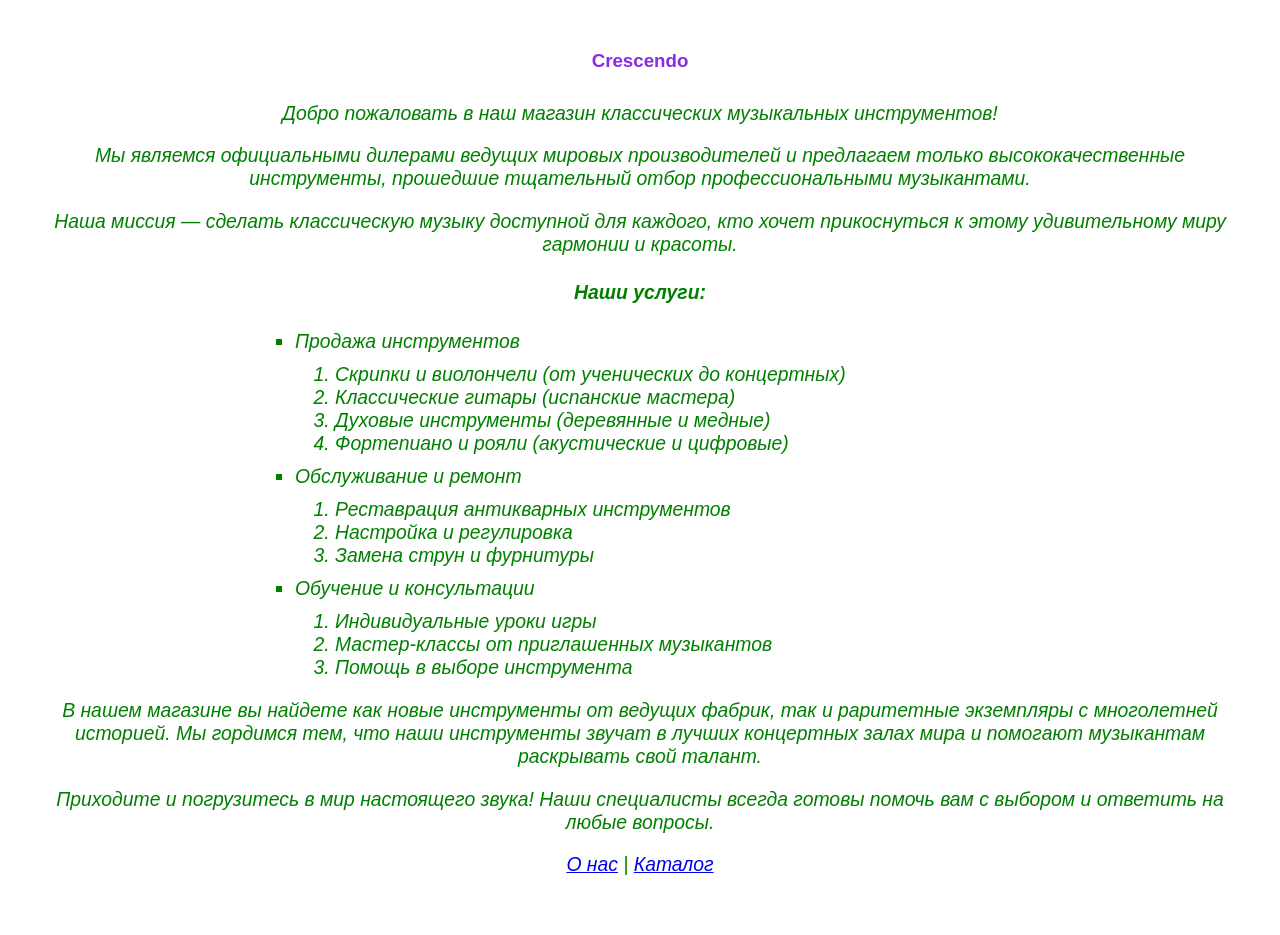
<file: index.html>
<!DOCTYPE html>
<html lang="ru">
<head>
    <meta charset="UTF-8">
    <meta name="viewport" content="width=device-width, initial-scale=1.0">
    <title>Главная - Магазин классических инструментов</title>
    <link rel="stylesheet" href="style.css">
</head>
<body>
    <h3><a href="index.html">Crescendo</a></h3>
    
    <div class="content">
        <p>Добро пожаловать в наш магазин классических музыкальных инструментов!</p>
        <p>Мы являемся официальными дилерами ведущих мировых производителей и предлагаем только высококачественные инструменты, прошедшие тщательный отбор профессиональными музыкантами.</p>
        <p>Наша миссия — сделать классическую музыку доступной для каждого, кто хочет прикоснуться к этому удивительному миру гармонии и красоты.</p>
        
        <h4>Наши услуги:</h4>
        <ul>
            <li>Продажа инструментов
                <ol>
                    <li>Скрипки и виолончели (от ученических до концертных)</li>
                    <li>Классические гитары (испанские мастера)</li>
                    <li>Духовые инструменты (деревянные и медные)</li>
                    <li>Фортепиано и рояли (акустические и цифровые)</li>
                </ol>
            </li>
            <li>Обслуживание и ремонт
                <ol>
                    <li>Реставрация антикварных инструментов</li>
                    <li>Настройка и регулировка</li>
                    <li>Замена струн и фурнитуры</li>
                </ol>
            </li>
            <li>Обучение и консультации
                <ol>
                    <li>Индивидуальные уроки игры</li>
                    <li>Мастер-классы от приглашенных музыкантов</li>
                    <li>Помощь в выборе инструмента</li>
                </ol>
            </li>
        </ul>
        
        <p>В нашем магазине вы найдете как новые инструменты от ведущих фабрик, так и раритетные экземпляры с многолетней историей. Мы гордимся тем, что наши инструменты звучат в лучших концертных залах мира и помогают музыкантам раскрывать свой талант.</p>
        <p>Приходите и погрузитесь в мир настоящего звука! Наши специалисты всегда готовы помочь вам с выбором и ответить на любые вопросы.</p>
        
        <p><a href="about.html">О нас</a> | <a href="Catalog.html">Каталог</a></p>
    </div>
</body>
</html>
</file>
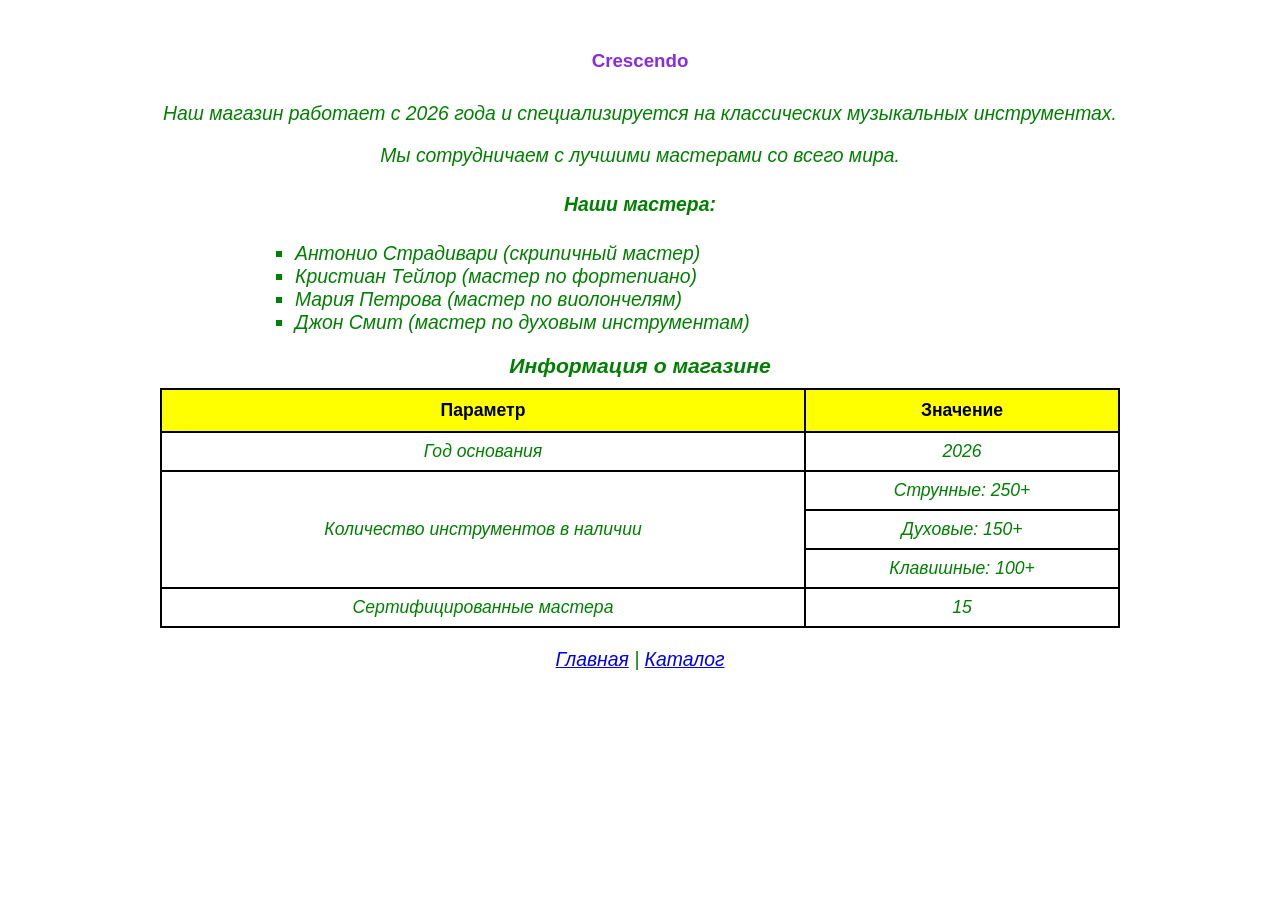
<file: about.html>
<!DOCTYPE html>
<html lang="ru">
<head>
    <meta charset="UTF-8">
    <meta name="viewport" content="width=device-width, initial-scale=1.0">
    <title>О нас - Магазин классических инструментов</title>
    <link rel="stylesheet" href="style.css">
</head>
<body>
    <h3><a href="index.html">Crescendo</a></h3>
    
    <div class="content">
        <p>Наш магазин работает с 2026 года и специализируется на классических музыкальных инструментах.</p>
        <p>Мы сотрудничаем с лучшими мастерами со всего мира.</p>
        
        <h4>Наши мастера:</h4>
        <ul>
            <li>Антонио Страдивари (скрипичный мастер)</li>
            <li>Кристиан Тейлор (мастер по фортепиано)</li>
            <li>Мария Петрова (мастер по виолончелям)</li>
            <li>Джон Смит (мастер по духовым инструментам)</li>
        </ul>

        <table>
            <caption>Информация о магазине</caption>
            <tr>
                <th>Параметр</th>
                <th>Значение</th>
            </tr>
            <tr>
                <td>Год основания</td>
                <td>2026</td>
            </tr>
            <tr>
                <td rowspan="3">Количество инструментов в наличии</td>
                <td>Струнные: 250+</td>
            </tr>
            <tr>
                <td>Духовые: 150+</td>
            </tr>
            <tr>
                <td>Клавишные: 100+</td>
            </tr>
            <tr>
                <td>Сертифицированные мастера</td>
                <td>15</td>
            </tr>
        </table>
        
        <p><a href="index.html">Главная</a> | <a href="Catalog.html">Каталог</a></p>
    </div>
</body>
</html>
</file>
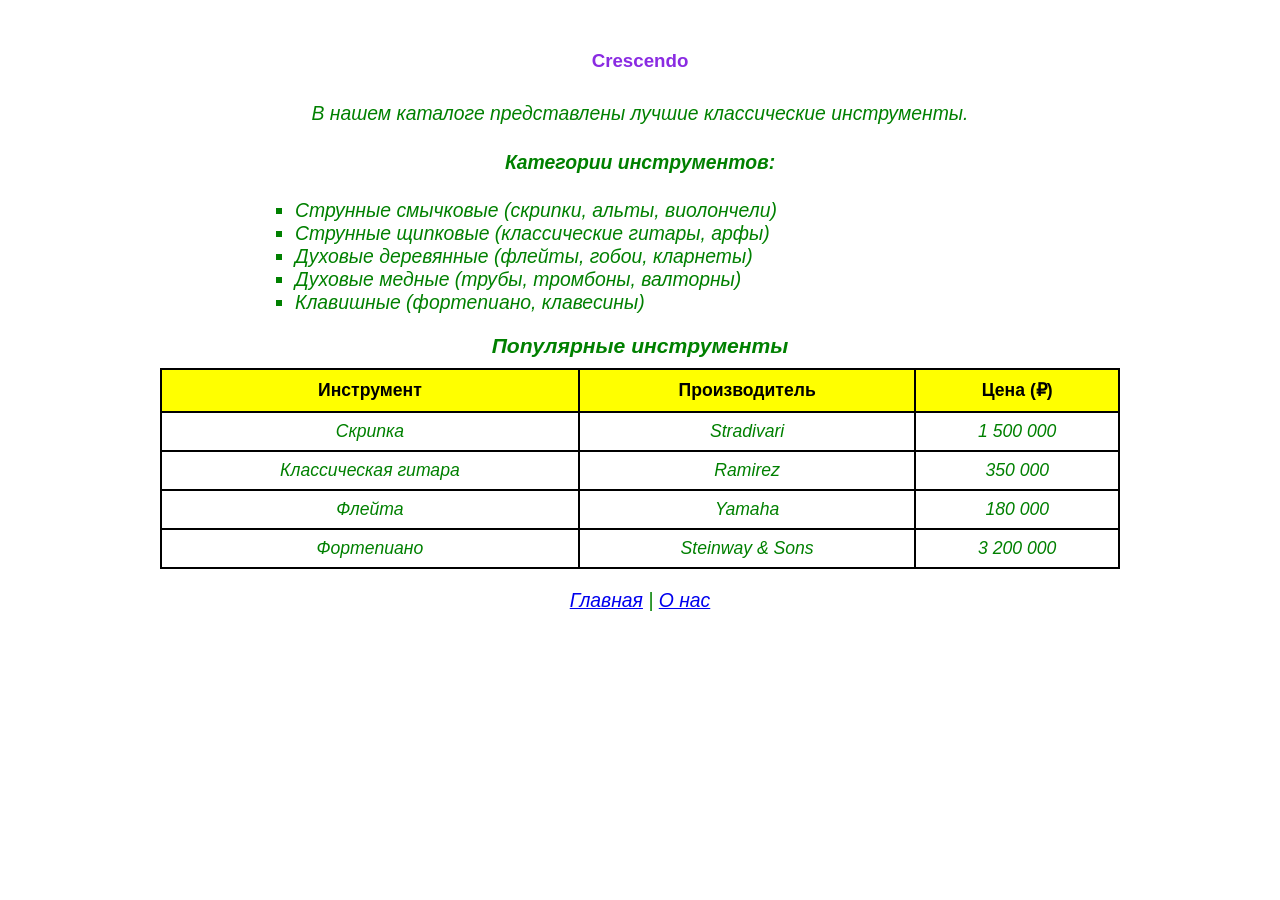
<file: Catalog.html>
<!DOCTYPE html>
<html lang="ru">
<head>
    <meta charset="UTF-8">
    <meta name="viewport" content="width=device-width, initial-scale=1.0">
    <title>Каталог - Магазин классических инструментов</title>
    <link rel="stylesheet" href="style.css">
</head>
<body>
    <h3><a href="index.html">Crescendo</a></h3>
    
    <div class="content">
        <p>В нашем каталоге представлены лучшие классические инструменты.</p>
        
        <h4>Категории инструментов:</h4>
        <ul>
            <li>Струнные смычковые (скрипки, альты, виолончели)</li>
            <li>Струнные щипковые (классические гитары, арфы)</li>
            <li>Духовые деревянные (флейты, гобои, кларнеты)</li>
            <li>Духовые медные (трубы, тромбоны, валторны)</li>
            <li>Клавишные (фортепиано, клавесины)</li>
        </ul>

        <table>
            <caption>Популярные инструменты</caption>
            <tr>
                <th>Инструмент</th>
                <th>Производитель</th>
                <th>Цена (₽)</th>
            </tr>
            <tr>
                <td>Скрипка</td>
                <td>Stradivari</td>
                <td>1 500 000</td>
            </tr>
            <tr>
                <td>Классическая гитара</td>
                <td>Ramirez</td>
                <td>350 000</td>
            </tr>
            <tr>
                <td>Флейта</td>
                <td>Yamaha</td>
                <td>180 000</td>
            </tr>
            <tr>
                <td>Фортепиано</td>
                <td>Steinway & Sons</td>
                <td>3 200 000</td>
            </tr>
        </table>
        
        <p><a href="index.html">Главная</a> | <a href="about.html">О нас</a></p>
    </div>
</body>
</html>
</file>
<file: style.css>
body {
    font-family: Arial, Helvetica, sans-serif;
    margin: 20px;
    padding: 20px;
}

h3 {
    text-align: center;
    color:blueviolet;
    margin-top: 10px;
    margin-bottom: 30px;
}

h3 a {
    color: blueviolet;
    text-decoration: none;
}

h3 a:hover {
    text-decoration: underline;
}

p, div, .content, h4 {
    text-align: center;
    color: green;
    font-style: italic;
    font-size: 1.1em;
}

table {
    margin-left: auto;
    margin-right: auto;
    border-collapse: collapse;
    width: 80%;
    margin-top: 20px;
    margin-bottom: 20px;
}

table, th, td {
    border: 2px solid black;
}

th {
    background-color: yellow;
    color: black;
    font-style: normal;
    padding: 10px;
}

td {
    padding: 8px;
    text-align: center;
    color: green;
    font-style: italic;
}

caption {
    font-size: 1.2em;
    font-weight: bold;
    margin-bottom: 10px;
    color: green;
    font-style: italic;
    text-align: center;
}

ul {
    list-style-type: square;
    color: green;
    font-style: italic;
    font-size: 1.1em;
    width: 60%;
    margin: 20px auto;
    padding-left: 30px;
}

ol {
    list-style-type: decimal;
    color: green;
    font-style: italic;
    font-size: 1em;
    margin: 10px 0 10px 20px;
    padding-left: 20px;
}

li {
    text-align: left;
}
</file>
